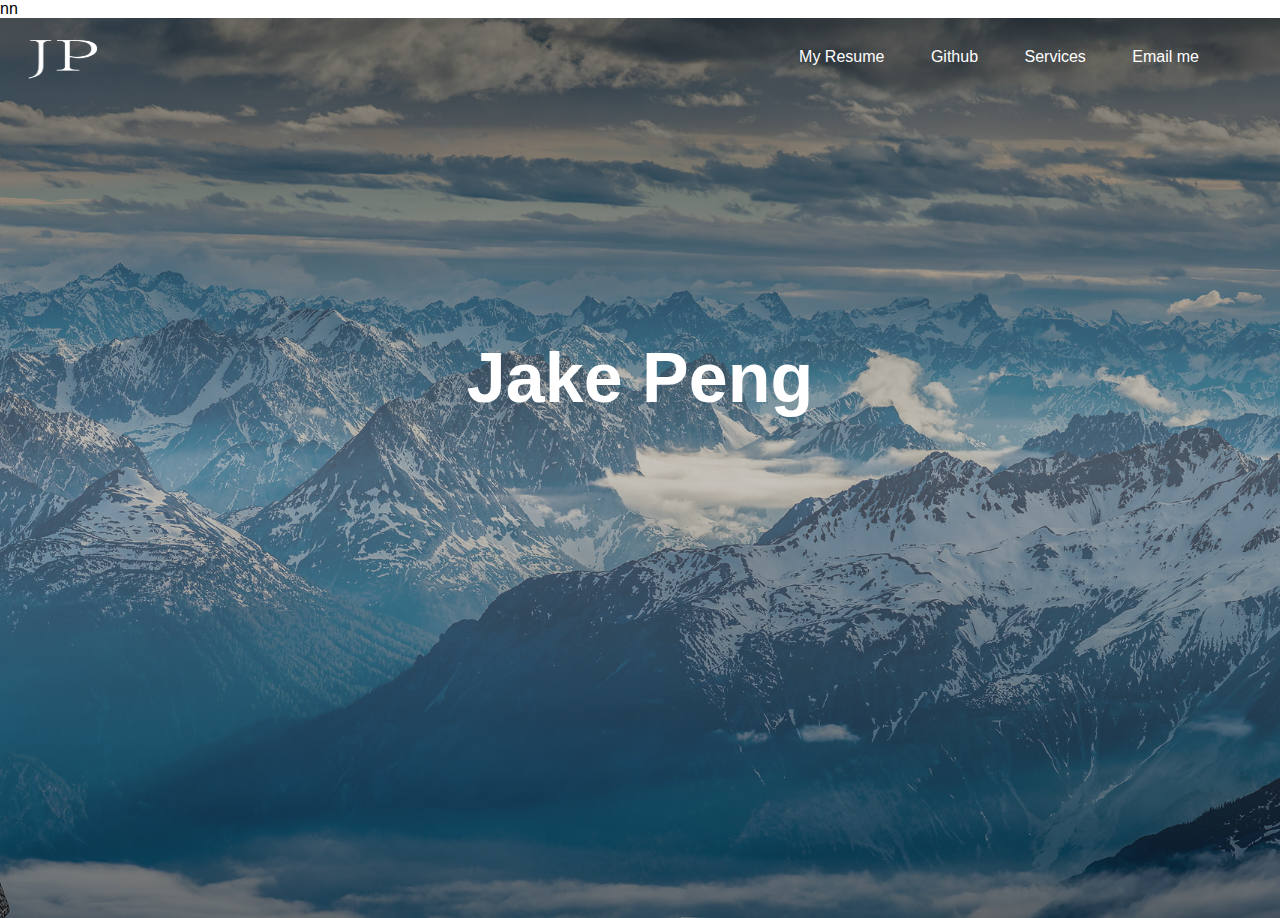
<file: index.html>
<!DOCTYPE html>
<html lang="en">
<head>
    <title>Jake Peng's Website</title>
    <link rel="shortcut icon" type="image/x-icon" href="Artboard 1.png">
    <link rel="stylesheet" href="style.css">
    <link rel="preconnect" href="https://fonts.googleapis.com"> nn
    <link rel="preconnect" href="https://fonts.gstatic.com" crossorigin>
    <link href="https://fonts.googleapis.com/css2?family=Bacasime+Antique&display=swap" rel="stylesheet">
</head>
<body>
    <header>
        <div class="main">
            <div class="logo">
                <img src="Artboard 1.png" alt="Logo">
            </div>
            <ul class="buttons">
                <li><a href="https://docs.google.com/document/d/1J8vXeT8NQ55Z5qyDggpfZZBrFWJeL7JzbP5SP1y1iEc/view" style="--clr:#a6ff4d">My Resume</a></li>
                <li><a href="https://github.com/JakePeng1" style="--clr:#a6ff4d">Github</a></li>
                <li><a href="#" style="--clr:#a6ff4d">Services</a></li>
                <li><a href="#" style="--clr:#a6ff4d">Email me</a></li>
            </ul>
        </div>
        <div class="title">
            <h1>Jake Peng</h1>
        </div>
        <div class="under">
            <h1></h1>
        </div>
        <div class="box"></div>
        <div class="line"></div>
    </header>
</body>
</html>
</file>
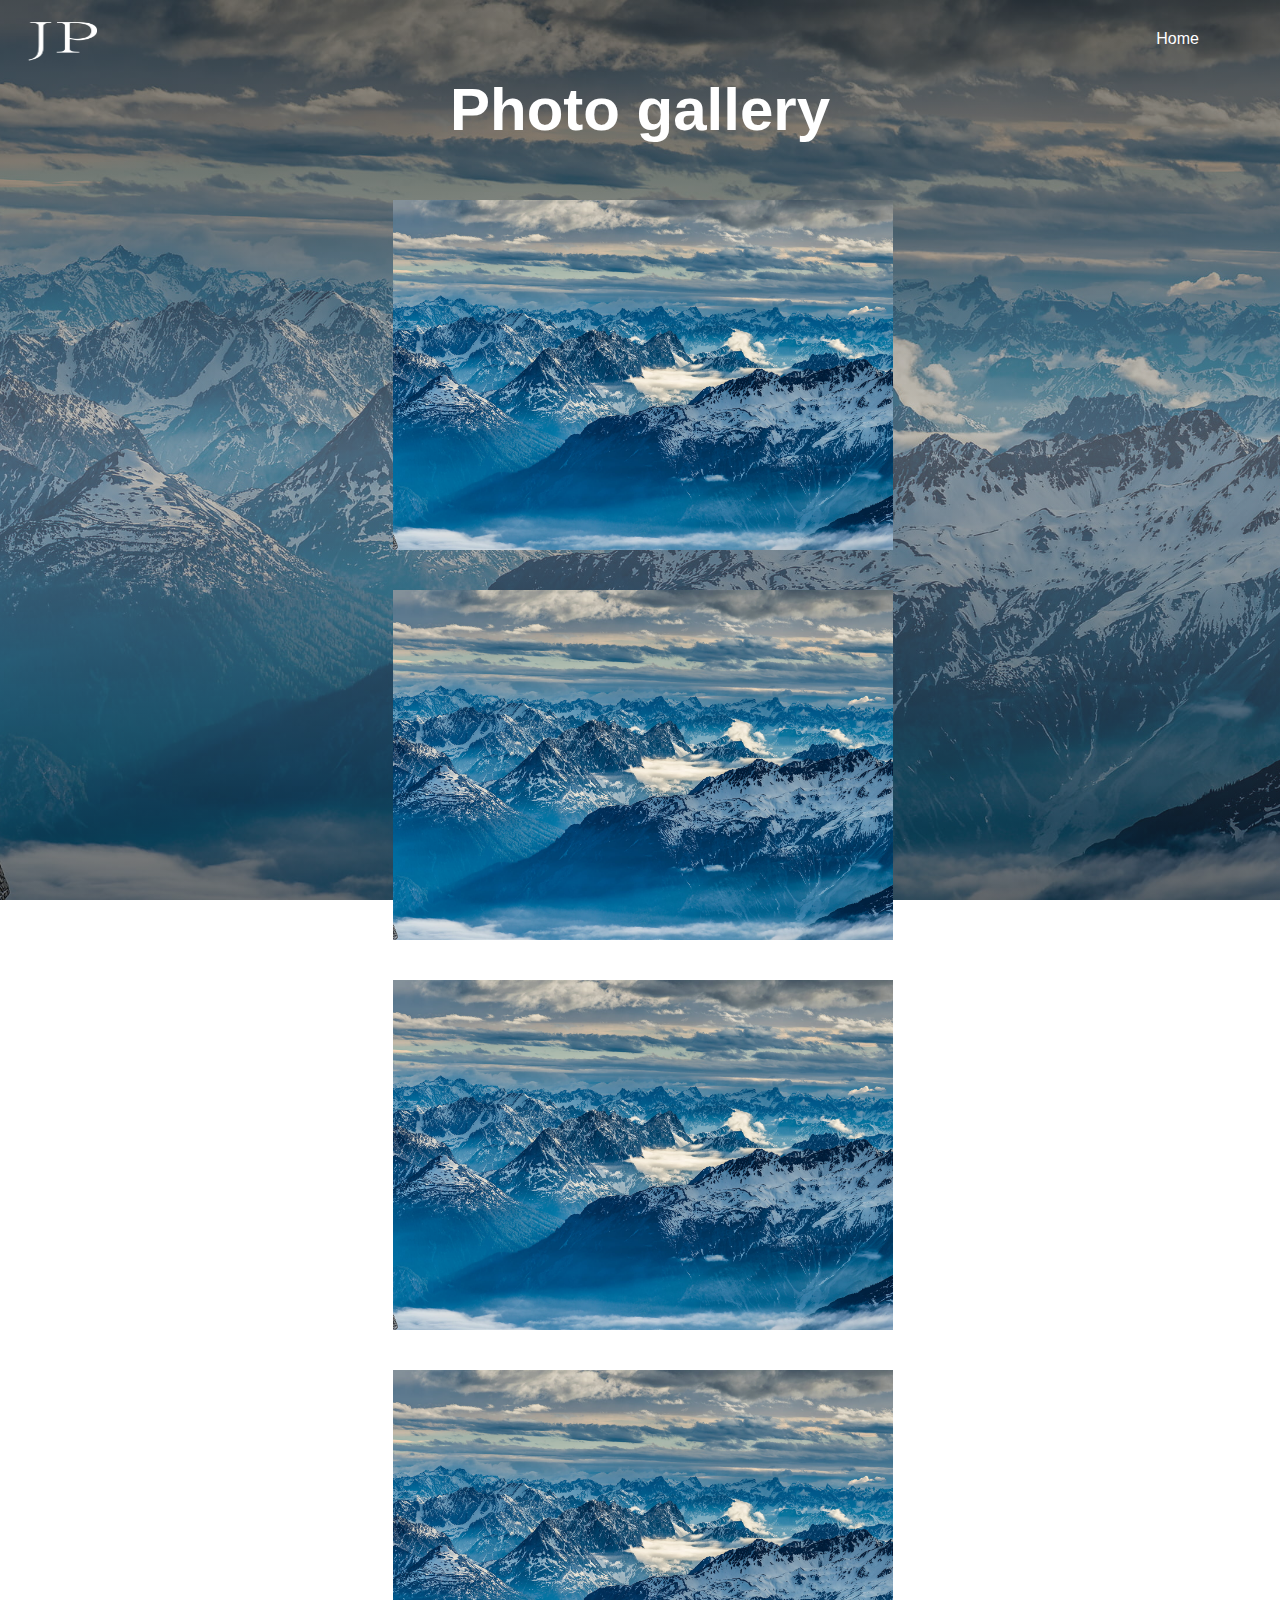
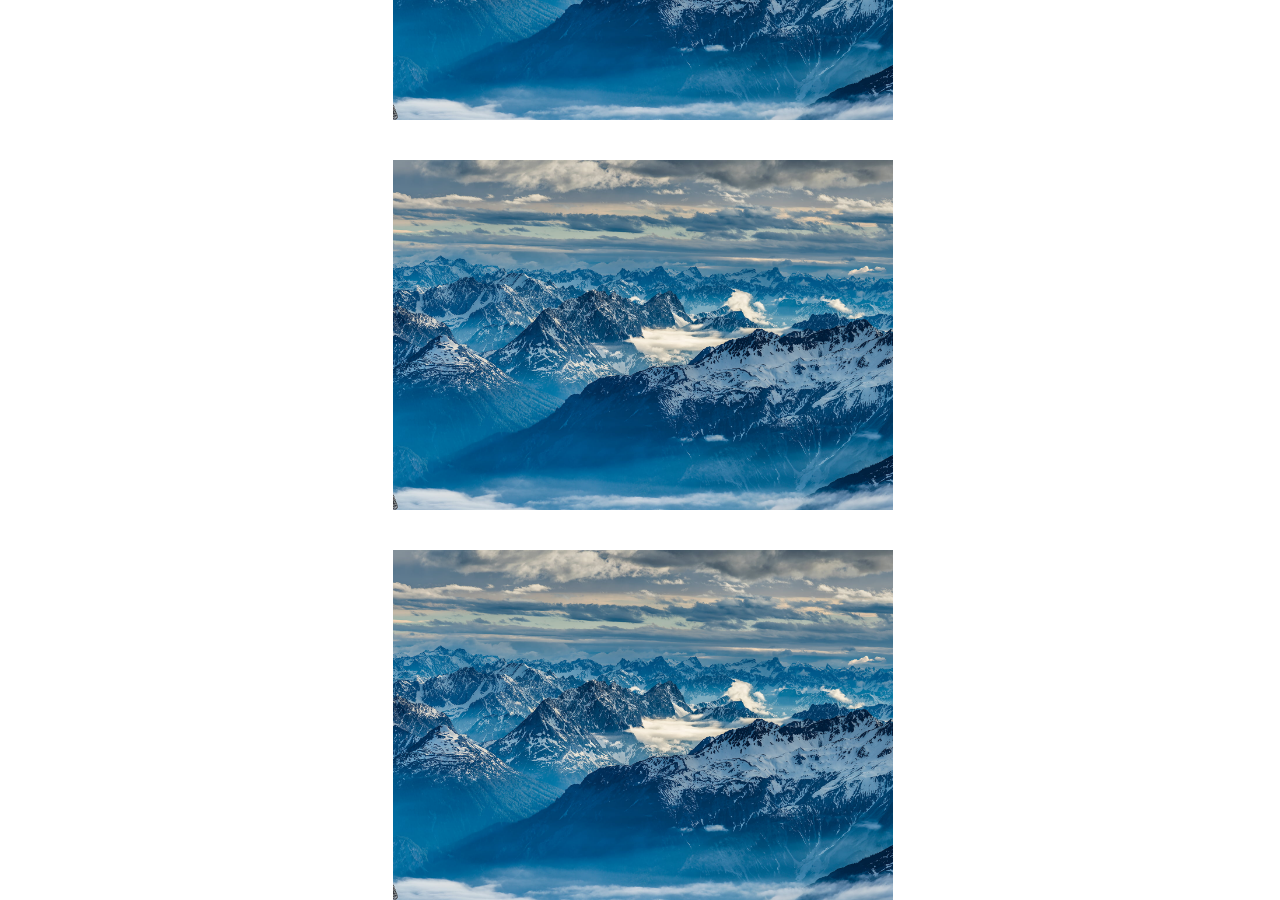
<file: gallery.html>
<!DOCTYPE html>
<html lang="en">
<head>
    <title>Jake Peng's gallery</title>
    <link rel="shortcut icon" type="image/x-icon" href="Artboard 1.png">
    <link rel="stylesheet" href="style.css">
</head>
<body>
    <header>
        <div class="main">
            <div class="logo">
                <img src="Artboard 1.png" alt="Logo">
            </div>
            <ul class="buttons">
                <li><a href="index.html" style="--clr:#4286bd">Home</a></li> <!-- Link back to the main page -->
            </ul>
        </div>

        <!-- Centered Placeholder content on top of the background -->
            <div class="image-container">
                <img src="bob.jpg" alt="Placeholder Image 1">
                <img src="bob.jpg" alt="Placeholder Image 2">
                <img src="bob.jpg" alt="Placeholder Image 3">
                <img src="bob.jpg" alt="Placeholder Image 4">
                <img src="bob.jpg" alt="Placeholder Image 5">
                <img src="bob.jpg" alt="Placeholder Image 6">
            </div>
            <div class="gardeningtitle">
                <h1>Photo gallery</h1>
            </div>
        </header>
    </body> 
    </html>
    </header>
</body> 
</html>
</file>
<file: style.css>
* {
    margin: 0;
    padding: 0;
    font-family: Verdana, Geneva, Tahoma, sans-serif;
}

header {
    background-image: linear-gradient(rgba(7, 7, 7, 0.5),rgba(146, 146, 146, 0.5),rgba(0, 0, 0, 0.5)), url(bob.jpg);
    background-size: cover;
    height: 100vh;
    background-position: center;
    position: relative;
    z-index: -2;
    min-height: 100px;
    z-index: 1;
}

ul {
    float: right;
    list-style-type: none;
    margin-top: 30px;
    margin-right: 60px;
    font-size: 16px;
    z-index: 1;
}

ul li {
    display: inline-block;
    z-index: 1;
}

ul li a {
    text-decoration: none;
    color: #ffffff;
    padding: 5px 20px;
    border: 1px solid transparent;
    transition: 0.3s ease;
    z-index: 1;
}

ul li a:hover {
    background-color: rgba(66, 134, 189, 0.643);
    color: #ffffff;
    letter-spacing: 0.10em;
    box-shadow: 0 0 35px var(--clr);
    opacity: 100%;
    z-index: 1;
}

ul li.active a {
    background-color: transparent;
    opacity: 100%;
    box-shadow: 0 0 35px var(--clr);
    z-index: 1;
}

.logo {
    user-select: none;
    -webkit-user-select: none;
    -moz-user-select: none;
    -ms-user-select: none;
    -o-user-select: none;
    z-index: 1;
}

.logo img {
    float: left;
    width: 75px;
    height: 55px;
    padding-top: 11px;
    filter: invert(100%);
    position: absolute;
    left: 22px;
    z-index: 1;
}

.main {
    max-width: auto;
    margin: auto;
    padding-left: 20px;
    z-index: 1;
}

.title {
    position: absolute;
    top: 40%;
    left: 50%;
    transform: translate(-50%, -50%);
    z-index: 1;
}

.title h1 {
    color: #fff;
    font-size: 70px;
    z-index: 1;
}

/* Gallery Section */
.gallery {
    position: absolute;
    top: 50%;
    left: 50%;
    transform: translate(-50%, -50%);
    text-align: center;
    width: 100%;
    color: white;
    z-index: 1; /* Ensure gallery content is on top of the background */
    user-select: none;
    -webkit-user-select: none;
    -moz-user-select: none;
    -ms-user-select: none;
    -o-user-select: none;
    z-index: 1;
    background-image: url(forest.jpg);
    
}

.image-container {
    padding-top: 200px;
    display: flex;
    justify-content: center;
    align-items: center;
    flex-wrap: wrap;
    gap: 40px; /* Space between images */
    padding-left: 150px;
    user-select: none;
    -webkit-user-select: none;
    -moz-user-select: none;
    -ms-user-select: none;
    -o-user-select: none;
    z-index: 1;
}

.image-container img {
    width: 500px; /* Reduced size to fit in the screen */
    height: 350px;
    object-fit: cover;
    user-select: none;
    -webkit-user-select: none;
    -moz-user-select: none;
    -ms-user-select: none;
    -o-user-select: none;
    z-index: 1;
}

/* Responsive adjustments */
@media (max-width: 768px) {
    .image-container img {
        width: 90%; /* Make images take up more width on smaller screens */
    }
}

.gardeningtitle {
    position: absolute; /* Position relative to the nearest positioned ancestor (header) */
    top: 75px; /* Distance from the top of the header */
    left: 50%; /* Center horizontally */
    transform: translateX(-50%); /* Shift horizontally to fully center */
    font-size: 30px;
    color: #fff;
    user-select: none;
    -webkit-user-select: none;
    -moz-user-select: none;
    -ms-user-select: none;
    -o-user-select: none;
    z-index: 1;
}
</file>
